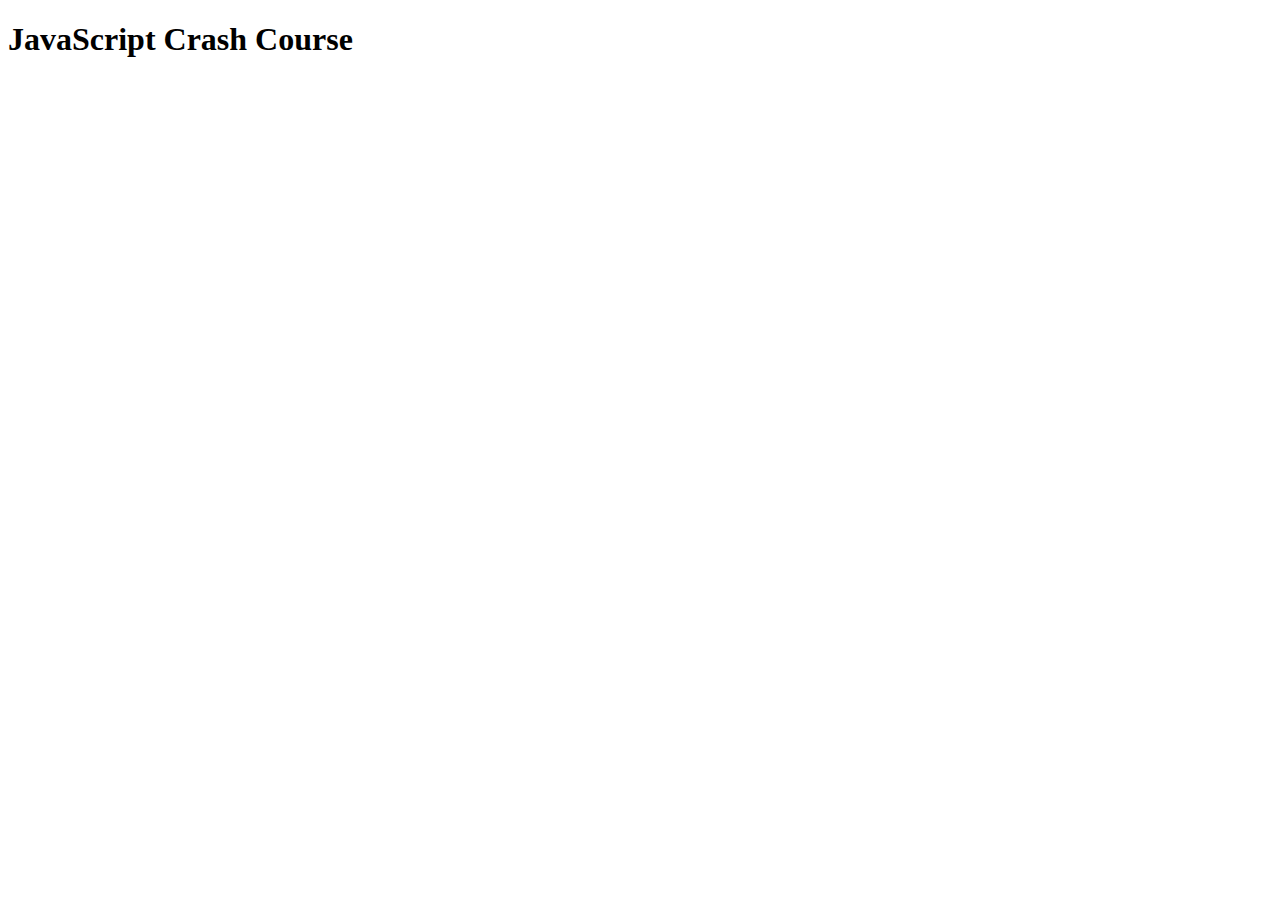
<file: ch01/index.html>
<!DOCTYPE html>
<html lang="en">
  <head>
    <meta charset="UTF-8" />
    <meta name="viewport" content="width=device-width, initial-scale=1.0" />
    <title>Document</title>
  </head>
  <body>
    <h1>JavaScript Crash Course</h1>

    <script src="script.js"></script>
  </body>
</html>
</file>
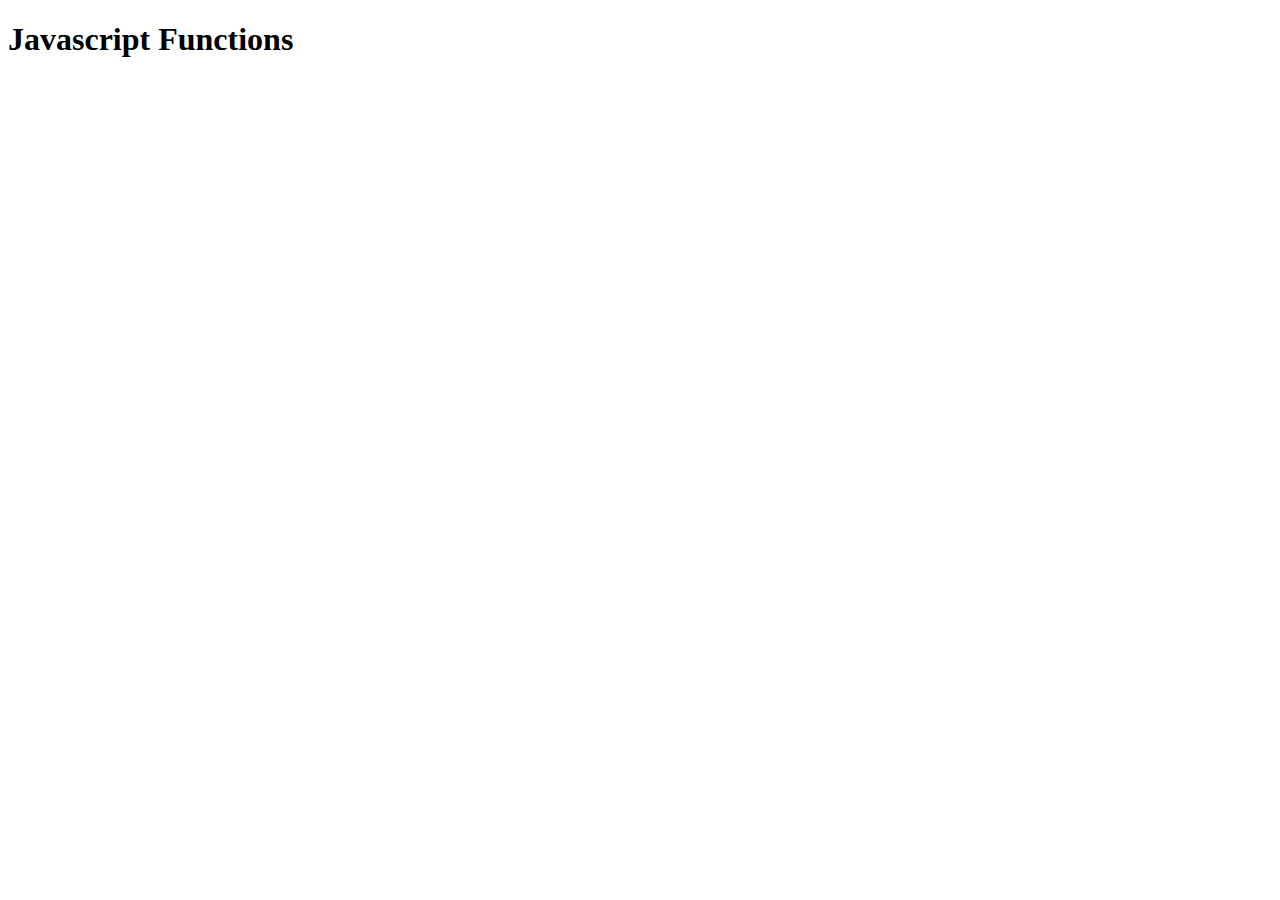
<file: ch05/index.html>
<!DOCTYPE html>
<html lang="en">
  <head>
    <meta charset="UTF-8" />
    <meta name="viewport" content="width=device-width, initial-scale=1.0" />
    <title>Document</title>
  </head>
  <body>
    <h1>Javascript Functions</h1>

    <script src="script.js"></script>
  </body>
</html>
</file>
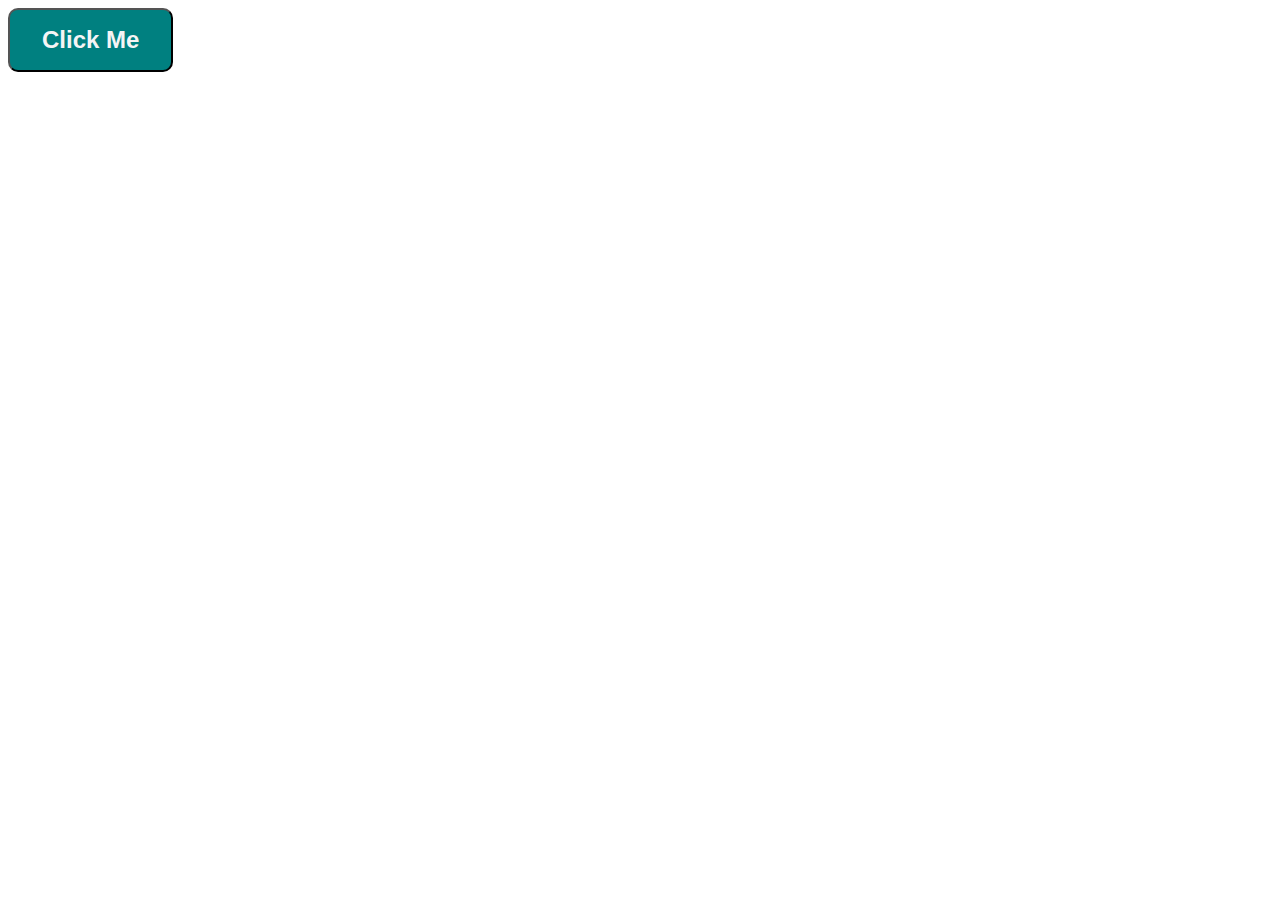
<file: ch13/index.html>
<!DOCTYPE html>
<html lang="en">
  <head>
    <meta charset="UTF-8" />
    <meta name="viewport" content="width=device-width, initial-scale=1.0" />
    <title>Document</title>

    <style>
      button {
        font-size: 24px;
        background-color: teal;
        padding: 16px 32px;
        border-radius: 10px;
        color: whitesmoke;
        font-weight: bold;
        cursor: pointer;
      }
    </style>
  </head>
  <body>
    <button>Click Me</button>
    <script src="script.js"></script>
  </body>
</html>
</file>
